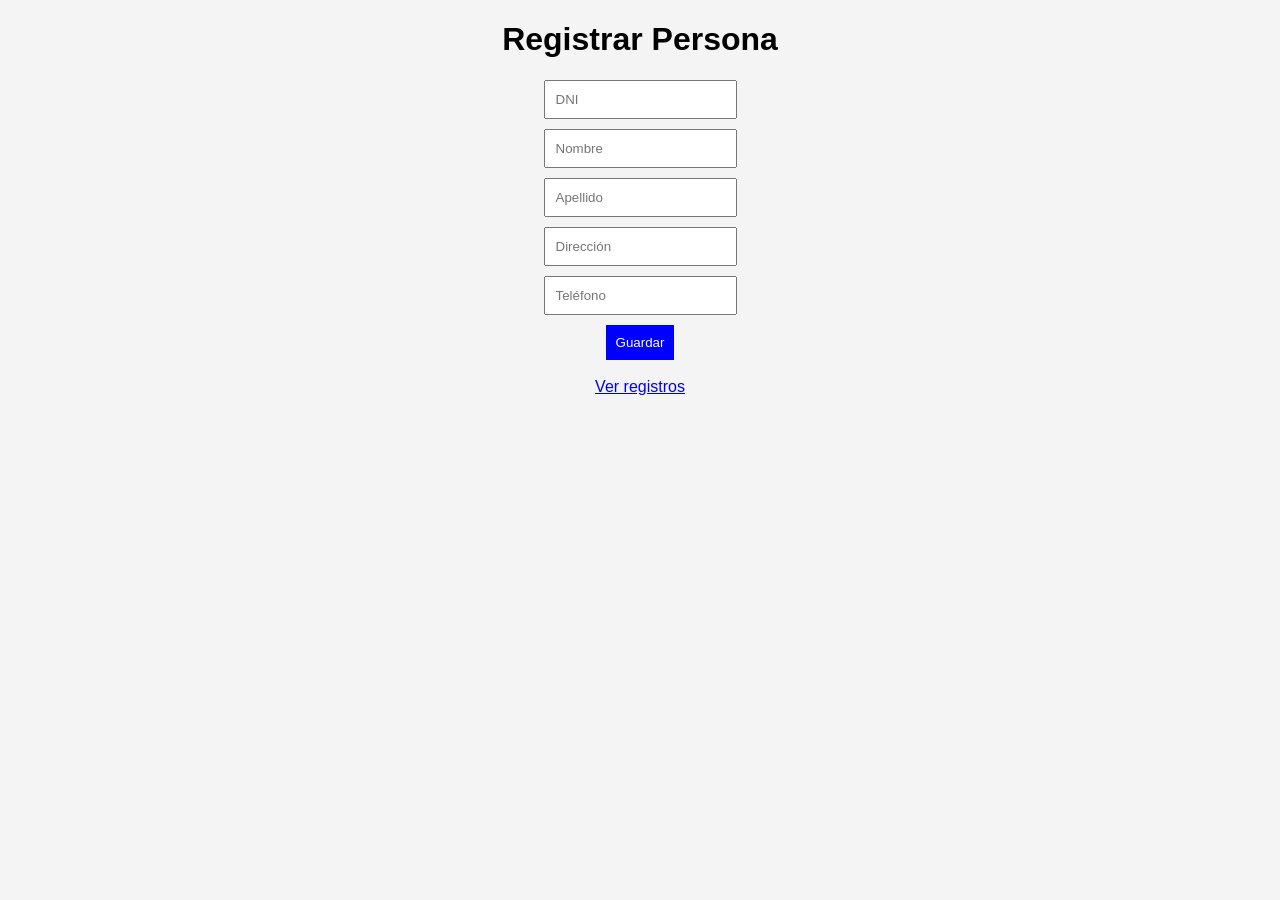
<file: templates/index.html>
<!DOCTYPE html>
<html>
<head>
    <title>Registro</title>
    <link rel="stylesheet" href="/static/styles.css">
</head>
<body>

<h1>Registrar Persona</h1>

<form action="/guardar" method="POST">
    <input type="text" name="dni" placeholder="DNI" required>
    <input type="text" name="nombre" placeholder="Nombre" required>
    <input type="text" name="apellido" placeholder="Apellido" required>
    <input type="text" name="direccion" placeholder="Dirección">
    <input type="text" name="telefono" placeholder="Teléfono">

    <button type="submit">Guardar</button>
</form>

<br>
<a href="/administrar">Ver registros</a>

</body>
</html>
</file>
<file: static/styles.css>
body {
    font-family: Arial;
    text-align: center;
    background-color: #f4f4f4;
}

input {
    display: block;
    margin: 10px auto;
    padding: 10px;
}

button {
    padding: 10px;
    background: blue;
    color: white;
    border: none;
}

table {
    margin: auto;
    border-collapse: collapse;
    width: 80%;
}

th, td {
    border: 1px solid black;
    padding: 10px;
}
</file>
